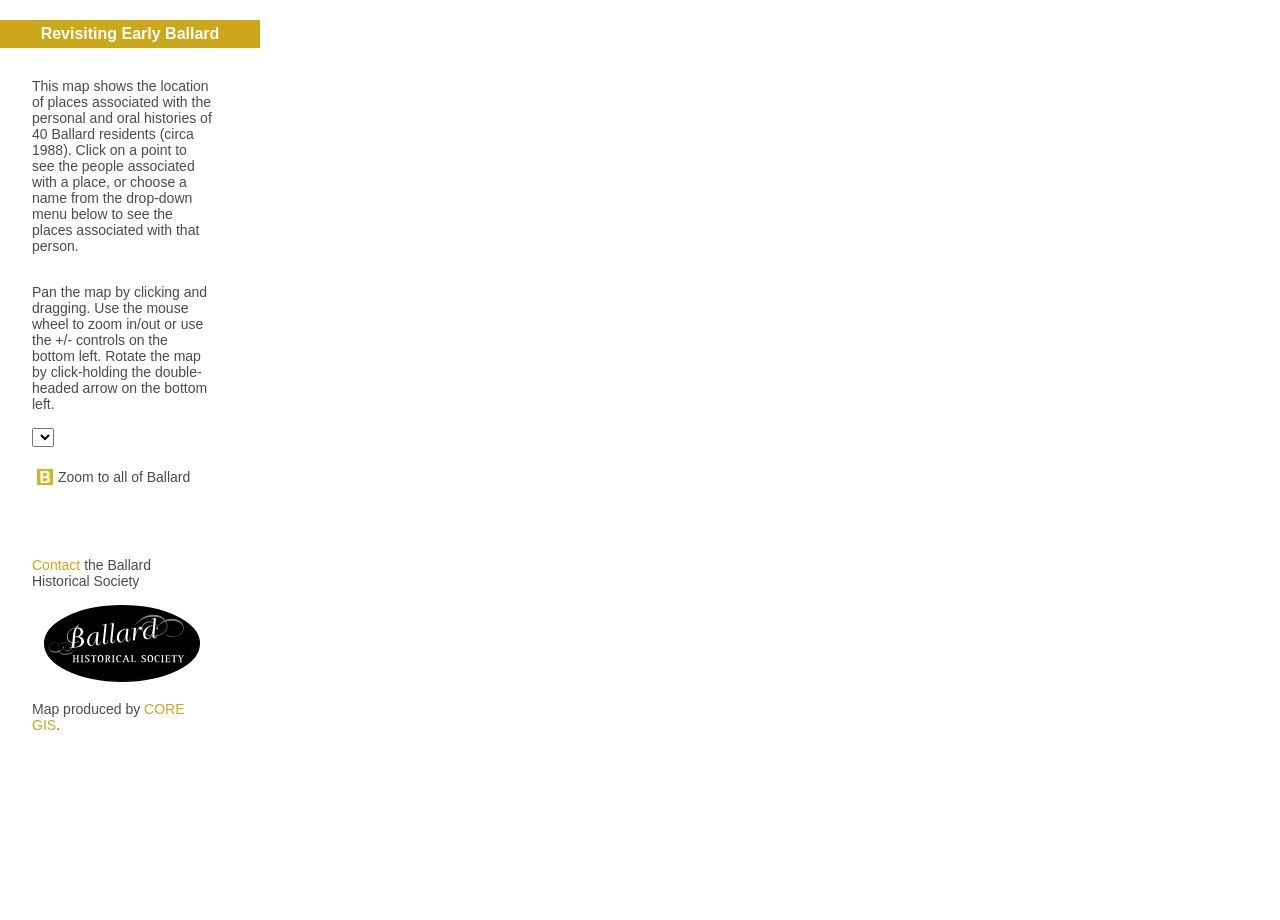
<file: index.html>
<!DOCTYPE html>
<html>

	<head>
		<meta charset='utf-8' />
		<title>Ballard 4Culture Oral History Map</title>
		<meta name='viewport' content='initial-scale=1,maximum-scale=1,user-scalable=no' />
		<script src='https://api.tiles.mapbox.com/mapbox-gl-js/v2.3.1/mapbox-gl.js'></script>
		<link href='https://api.tiles.mapbox.com/mapbox-gl-js/v2.3.1/mapbox-gl.css' rel='stylesheet' />
		<link href="css/ballard-4culture-style.css" rel="stylesheet" />
		<link rel="shortcut icon" href="favicon.ico" type="image/x-icon" />
		<style>
			body { margin:0; padding:0; }
			#map { position:absolute; top:0; bottom:0; width:100%; }
			.mapboxgl-popup {
				max-width: 400px;
				font: 12px/20px 'Helvetica Neue', Arial, Helvetica, sans-serif;
			}
		</style>

<!-- load functions & object definitions that we'll call later -->
		<script src='scripts/functions.js'></script>

<!-- jQuery UI.  A custom build of it including only the tabs and dialog widgets and dependencies of those -->
	<link rel="stylesheet" href="jquery-ui-1.13.0.custom/jquery-ui.css" />
	<script src="scripts/jquery-3.6.0.min.js"></script>
	<script src="jquery-ui-1.13.0.custom/jquery-ui.min.js"></script>

	</head>

	<body>

	<!--BEGIN SIDEBAR-->

		<div id="mySidenav" class="sidenav">
			<p>
			<br>
			</p>
			<p class="moreinfo">
				This map shows the location of places associated with the personal and oral histories of 40 Ballard residents (circa 1988). Click on a point to see the people associated with a place, or choose a name from the drop-down menu below to see the places associated with that person.</p>

			<p class="moreinfo">
				Pan the map by clicking and dragging. Use the mouse wheel to zoom in/out or use the +/- controls on the bottom left. Rotate the map by click-holding the double-headed arrow on the bottom left.

				<br /><br />

				<!--Drop down controls-->

				<select id="people-control" onchange="filterByPerson(this.value, this);"></select>

			</p>


				<p onClick="filterByPerson('', $('#people-control'));" class="zoomoutlink"><span id="ballard-4culture-style_icon" style="cursor:pointer"></span>Zoom to all of Ballard
				</p>

			<!--Program logos and descriptions-->

			<br />
			<br>

			<p class="moreinfo"><a href="https://www.ballardhistory.org/contact/" target="_blank">Contact</a> the Ballard Historical Society
				<br/><br/>
				<a href="https://www.ballardhistory.org/" target="_blank"><img src="images/bhs_logo.svg"  width="150" height="77"/></a>
				<br/><br/>
				Map produced by <a href="http://www.coregis.net/" target="_blank">CORE GIS</a>.
			</p>
		</div> <!-- end of div id="mySidenav" class="sidenav" -->

		<div id="main">

	<div id="header">
			<div id="about">
				<span style="font-size:16px;">Revisiting Early Ballard</span>
			</div>
	</div>

		<!--END FLYOUT FOR 'ZOOM TO LAYERS'-->



			<div id='map'></div>

			<div id="popup">
				<div id="popup-content"></div>
			</div>

		</div>



<!-- JS that needs the above elements to be declared before it runs -->
		<script src='scripts/onload.js'></script>

	</body>
</html>
</file>
<file: css/ballard-4culture-style.css>
/* your theme's styles */
body {
	padding:0;
	margin:0;
	font-family: "Open Sans", Arial, Helvetica, sans-serif;
	overflow: hidden;
}

div#map {
	  z-index: 1;
	  height: 100%;
	  width: calc(100% - 260px);
	  position: absolute;
	  left: 260px;
	  top: 0;
	  right: 0;
	  bottom:0;
}

#ballard-4culture-style_icon{
	background:url(../images/ballard-4culture-style_icon.png) left center;
	width:26px;
	height:22px;
	display: block;
	float: left;
}

#popup-content {
  font-family: "Open Sans", Arial, Helvetica, sans-serif;
  font-size: 12px;
  line-height: 22px;
  padding: 0px 0px 1em 0px;
  overflow-x: auto;
}

.ui-tabs-tab {
	font: 500 14px/22px 'Oswald', 'Helvetica Neue', sans-serif;
}

.ui-state-active, .ui-widget-content .ui-state-active, .ui-widget-header .ui-state-active {
	background: #454545 !important;
	border: #222222 !important;
	font-weight: 500 !important;
}

.hidden {
	opacity: 0 !important;
}

.ui-dialog-titlebar {
  background: #cca71a !important;
  color: #fff !important;
  font-weight: 700;
}

#popup-content h4 {
  margin: 0;
  padding: 10px;
  font-weight: 600;
}

#popup-content p {
  padding: 10px;
}

#popup-content p a:link {
	text-decoration: underline;
}

#popup-content p a:hover {
	text-decoration: none;
}

/*This formatting is for the  name of the fields in the pop-up if they are put in place using EGs fillpopup_ function in onload.js*/
span.varname{
	font-family: "Open Sans", Arial, Helvetica, sans-serif;
	font-style: normal;
	font-variant: normal;
	font-weight: bold;
	color: #363535;
}

/*This is formatting for the text that follows the label*/
span.attribute {
	font-family: "Open Sans", Arial, Helvetica, sans-serif;
	font-style: normal;
	font-variant: normal;
	font-weight: normal;
	color: #5b5b5b;
	margin-top: 0;
    margin-bottom: 0;
}

.attribute a {
    /*padding: 8px 8px 8px 32px;*/
    text-decoration: none;
	font-family: "Open Sans", Arial, Helvetica, sans-serif;
    font-size: 12px;
    color: #cca71a;
    transition: 0.3s
}

/*This changes the size of the image in the popup*/
img {
	max-height:  100%;
	max-width:  100%;
}

.mapboxgl-popup-content {
	max-width: 300px;
}



ul{
	list-style-type:none;
	font-size:
}



	a:link {
    text-decoration: none;
}

a:visited {
    text-decoration: none;
}

a:hover {
    text-decoration: underline;
}

a:active {
    text-decoration: underline;
}

/* This code makes the sidenav 'always on' */
.sidenav {
  height: 100%;
  width: 260px;
  position: absolute;
  z-index: 1;
  top: 0;
  left: 0;
  background-color: #ffff;
  overflow-x: hidden;
  padding-top: 20px;
}

/* Use this to make the fixed sidenav a fly-out
.sidenav {
    height: 100%;
    width: 0;
    position: fixed;
    z-index: 1;
    top: 0;
    left: 0;
    background-color: #ffff;
    overflow-x: hidden;
    transition: 0.5s;
}*/

/*.sidenav p {
    padding: 8px 8px 8px 32px;
    text-decoration: none;
    font-size: 14px;
    color: #ffffff;
    display: block;
    transition: 0.3s
}*/

p.navtitle {
    padding: 20px 8px 8px 32px;
    text-decoration: none;
    font-size: 18px;
	font-weight: bold;
    color: #b1d4cb;
    display: block;
    transition: 0.3s
}

img  {
background-color: transparent;
border: none;
}

p.moreinfo  {
  padding: 8px 48px 8px 32px;
  background: #ffff;
  color:#4a4a4a;
  font-family: "Open Sans", Arial, Helvetica, sans-serif;
  font-size:14px;
 /* width:auto !important;*/
}

/* I'm starting this as a copy of .moreinfo, with just the top & bottom padding removed */
p.districtswitcher, p.zoomoutlink  {
  padding: 0px 8px 0px 32px;
  background: #ffff;
  color:#4a4a4a;
  font-family: "Open Sans", Arial, Helvetica, sans-serif;
  font-size:14px;
 /* width:auto !important;*/
}

p.districtswitcher  {
	display: none; /* leave this as display:none because the code in the page will make the right control visible */
}

p.zoomoutlink {
	display: block;
}

/* some text that just needs to be hidden by default so the code can activate the context-appropriate option */
span#house-district-reference, span#senate-district-reference {
	display: none;
}

p.programs  {
  padding: 8px 8px 8px 32px;
  background: #ffff;
  color:#4a4a4a;
  font-family: "Open Sans", Arial, Helvetica, sans-serif;
  font-size:10px;
 /* width:auto !important;*/
}

 .sidenav .programlink {
    /*padding: 8px 8px 8px 32px;*/
    text-decoration: none;
	font-family: "Open Sans", Arial, Helvetica, sans-serif;
    font-size: 10px;
    color: #cca71a;
    transition: 0.3s
}

.sidenav img {
	width: 240px;
	padding: 0px 30px;
}

.sidenav p.moreinfo img {
	padding: 0px;
}

 .content .programlink {
    /*padding: 8px 8px 8px 32px;*/
    text-decoration: none;
	font-family: "Open Sans", Arial, Helvetica, sans-serif;
    font-size: 10px;
    color: #cca71a;
    transition: 0.3s
}

.sidenav .svg_old {

}

.sidenav a {
    /*padding: 8px 8px 8px 32px;*/
    text-decoration: none;
	font-family: "Open Sans", Arial, Helvetica, sans-serif;
    font-size: 14px;
    color: #cca71a;
    transition: 0.3s
}

.content a {
    /*padding: 8px 8px 8px 32px;*/
    text-decoration: none;
	font-family: "Open Sans", Arial, Helvetica, sans-serif;
    font-size: 14px;
    color: #cca71a;
    transition: 0.3s
}

.sidenav a:hover, .offcanvas a:focus{
    color: #a1a1a1;
}

.sidenav .closebtn {
    position: absolute;
    top: 0;
    right: 25px;
    font-size: 28px;
    margin-left: 50px;
}

#main {
    transition: margin-left .5s;
    padding: 0px;
}

#about {
	/*transition: margin-left .5s;
    padding: 16px;*/
	font-family: "Open Sans", Arial, Helvetica, sans-serif;
	font-weight: 700;
	width: 260px;
	color: #ffff;
	filter: alpha(opacity = 0);
    position:fixed;
	padding:5px 0px 5px 0px;
	text-align:center;
	top:20px;
    display:block;
    z-index:2;
    background:#cca71a;
	overflow: auto;
}

#header {
	/*this holds the title and prevents the text from scrolling underneath*/
	width: 260px;
	height: 60px;
	position: fixed;
	padding: 0;
	z-index: 1;
	background: #ffffff;
}

.collapsible {
  background-color: #777;
  color: white;
  cursor: pointer;
  padding: 18px;
  width: 100%;
  border: none;
  text-align: left;
  outline: none;
  font-size: 15px;
}

.active, .collapsible:hover {
  background-color: #949494;
}

.collapsible:after {
  content: '\002B';
  color: white;
  font-weight: bold;
  float: right;
  margin-left: 5px;
}

.active:after {
  content: "\2212";
}

.content {
  padding: 0 18px;
  max-height: 0;
  overflow: hidden;
  transition: max-height 0.2s ease-out;
  background-color: #fffff;
}

button.collapsible  {
  padding: 8px 8px 8px 32px;
  background: #ffff;
  color:#4a4a4a;
  font-family: "Open Sans", Arial, Helvetica, sans-serif;
  font-size:12px;
 /* width:auto !important;*/
  }

/*Styling for hr in pop-ups*/

hr.divider {
  border-top: 1px dotted #bdbfc1;
}
</file>
